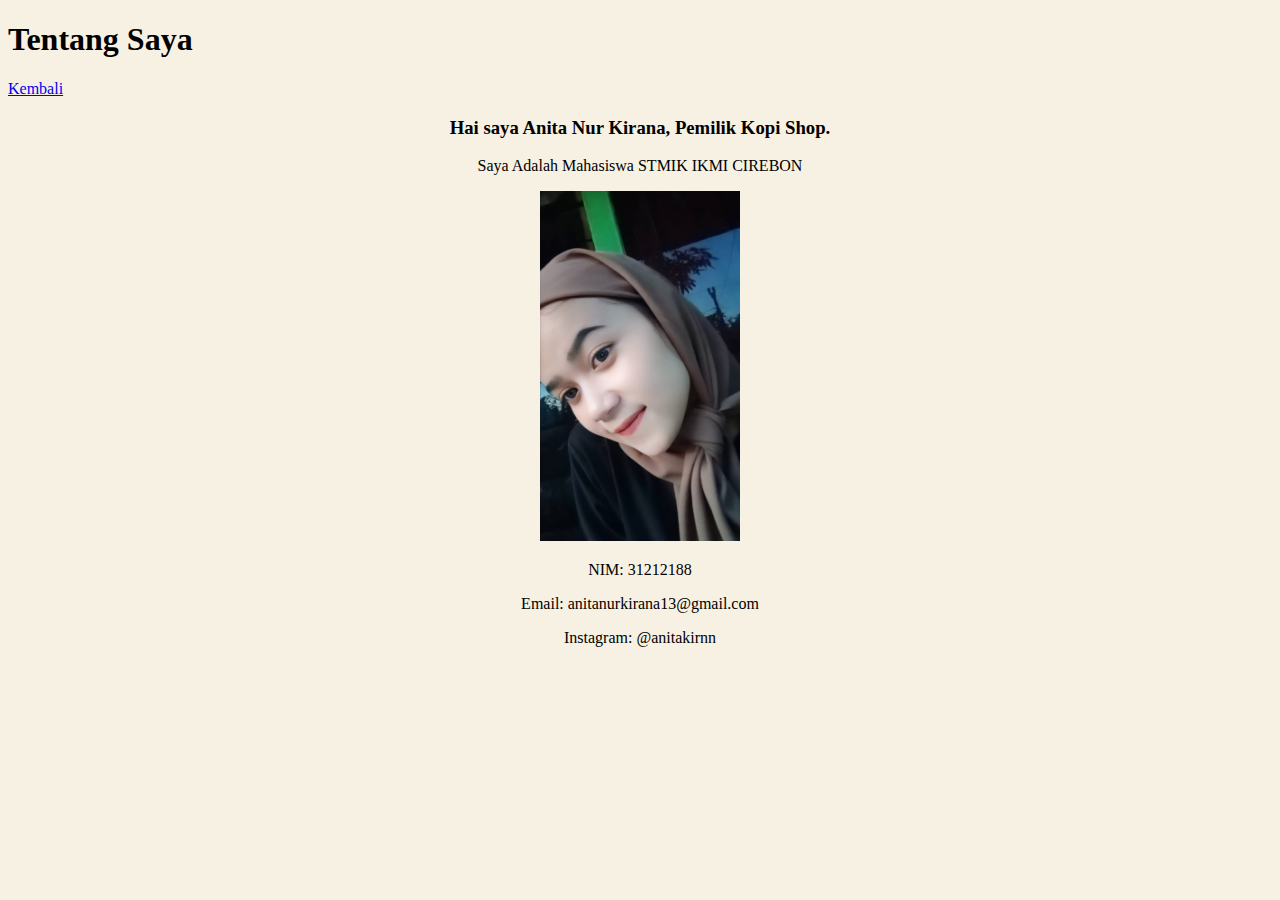
<file: tentang_saya.html>
<!DOCTYPE html>
<html>
<head>
	<meta charset="utf-8">
	<meta name="viewport" content="width=device-width, initial-scale=1">
	<title>Tentang Saya</title>
	<link rel="stylesheet" type="text/css" href="../../css/style_sy.css">
</head>
<body>
	<h1>Tentang Saya</h1>

	<a href="#" onclick="history.go(-1)">Kembali</a>
	<center>
	<h3><p>Hai saya Anita Nur Kirana, Pemilik Kopi Shop.
	</p></h3>
	<p>Saya Adalah Mahasiswa STMIK IKMI CIREBON</p>
	<img src="../../img/profil/profil.jpeg">

	<p>NIM: 31212188</p>
	<p>Email: anitanurkirana13@gmail.com</p>
	<p>Instagram: @anitakirnn</p>
</center>
</body>
</html>
</file>
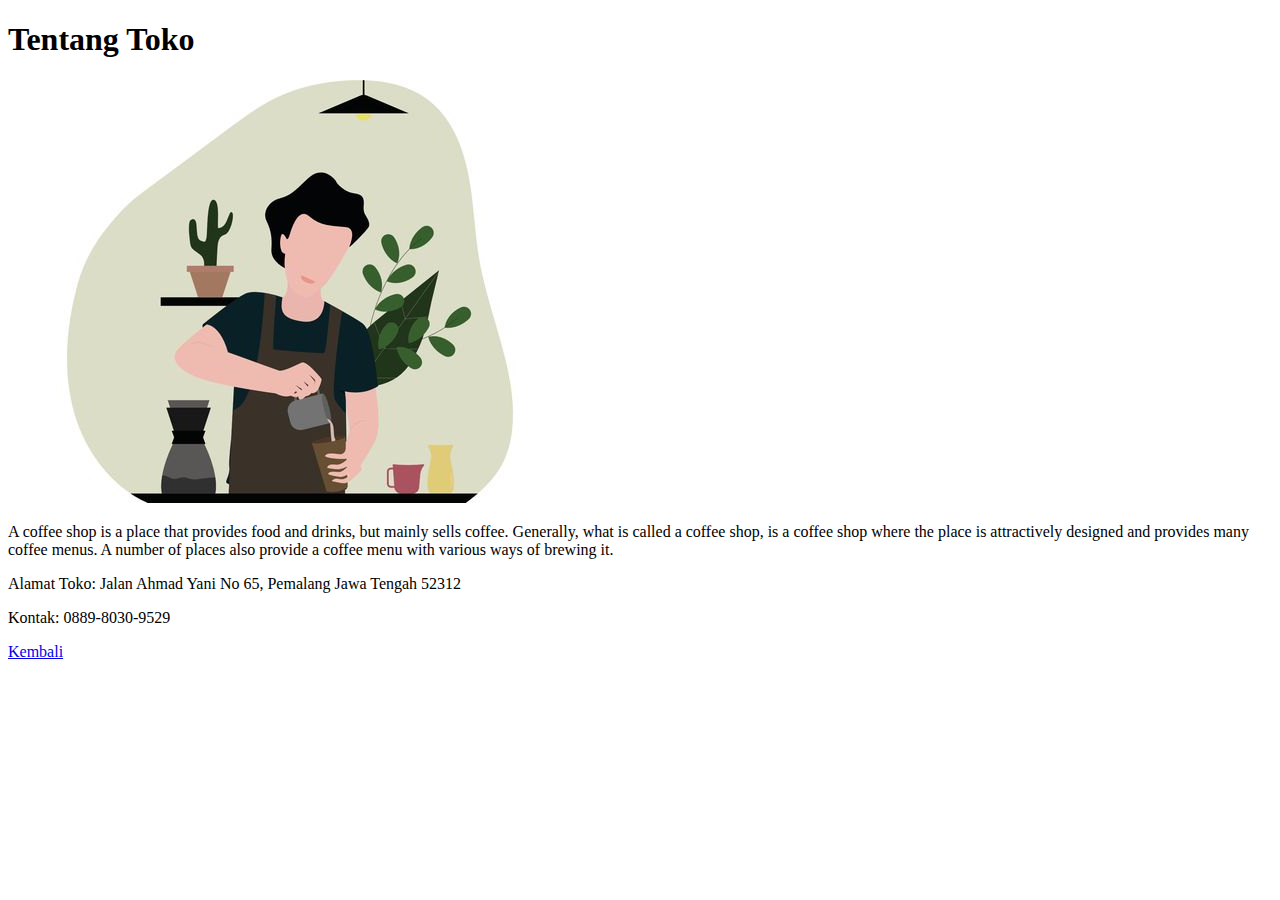
<file: modul/about/tentang_toko.html>
<!DOCTYPE html>
<html>
<head>
	<meta charset="utf-8">
	<meta name="viewport" content="width=device-width, initial-scale=1">
	<title>Tentang Toko</title>
</head>
<body>

	<h1>Tentang Toko</h1>
	
	<img src="../../img/bg/about.jpg">


	<p>A coffee shop is a place that provides food and drinks, but mainly sells coffee. Generally, what is called a coffee shop, is a coffee shop where the place is attractively designed and provides many coffee menus. A number of places also provide a coffee menu with various ways of brewing it.</p>

	<p>Alamat Toko: Jalan Ahmad Yani No 65, Pemalang Jawa Tengah 52312</p>
	<p>Kontak: 0889-8030-9529</p>

	<a href="#" onclick="history.go(-1)">Kembali</a>


</body>
</html>
</file>
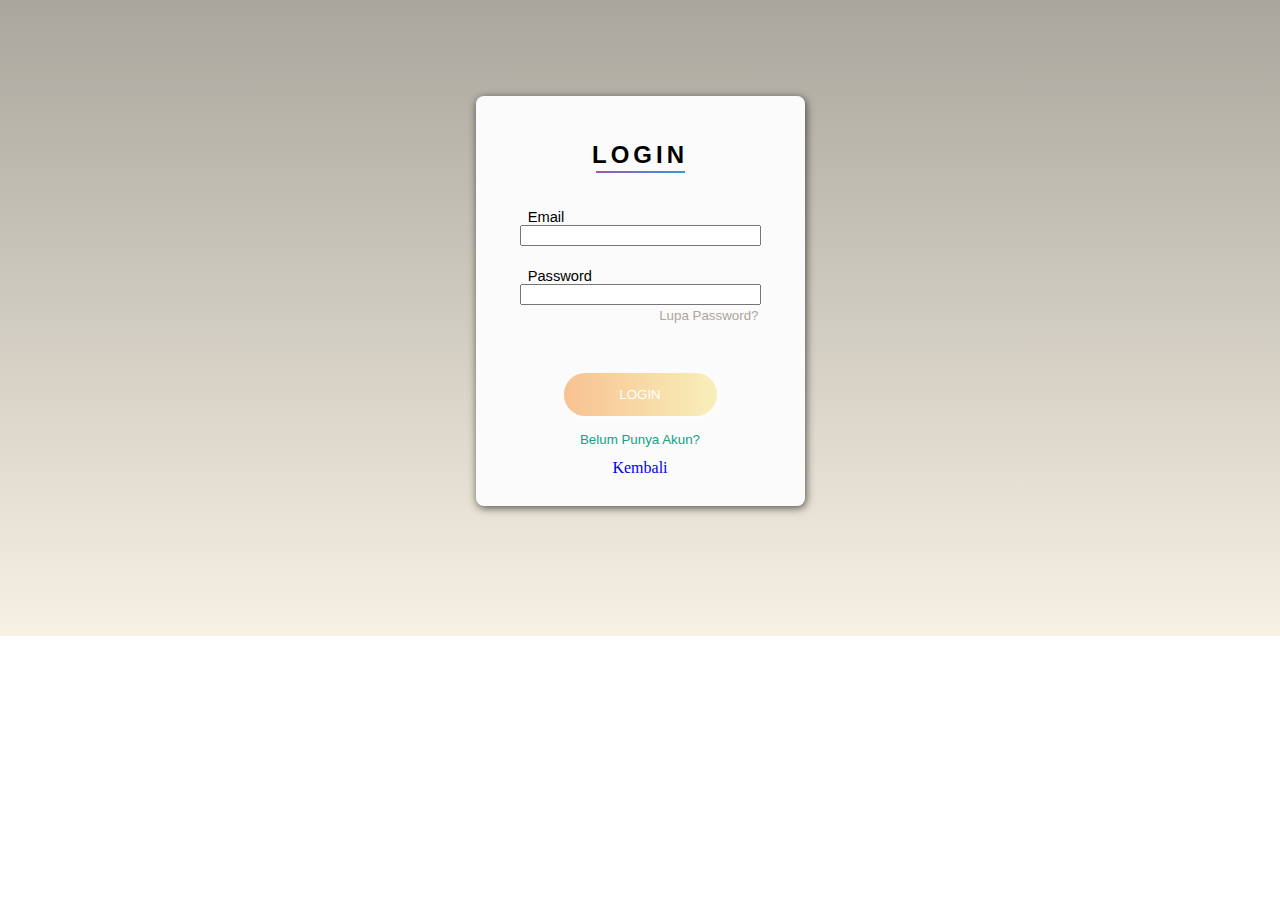
<file: modul/Daftar/login.html>
<!DOCTYPE html>
<html>
<head>
	<meta charset="utf-8">
	<meta name="viewport" content="width=device-width, initial-scale=1.0">
	<title>Daftar</title>
	<link rel="stylesheet" href="../../css/style_df.css">

 </head>
 <body>
 	<div id="card">
 		<div id="card-content">
 			<div id="card-title">

 				<h2>LOGIN</h2>
 				<div class="underline-title"></div>
 			</div>
 			<form method="post" class="form">
 				<label for="user-email" style="padding-top: 13px;">&nbsp;
 					Email

 				</label>
 				<input id="user-email" class="for-content" type="Email"
 				name="Email" autocomplete="on" required/>
 				<div class="form-border"></div>

 				<label for="user-password" style="padding-top: 22px;">&nbsp; Password</label>
 				<input id="user-email" class="for-content" type="Password"
 				name="Password"  required/>
 				<div class="form-border"></div>
 				<a href="#">
 					<legend id="forgot-pass">Lupa Password?</legend>
 				</a>
 				<input id="submit-btn" type="submit" name="submit" value="LOGIN">
 				<a href="#" id="signup">Belum Punya Akun?</a>

 			</form>

 		</div>
 		<center><a href="#" onclick="history.go(-1)">Kembali</a>
</center>
 	</div>
 	
 </body>
 </html>
</file>
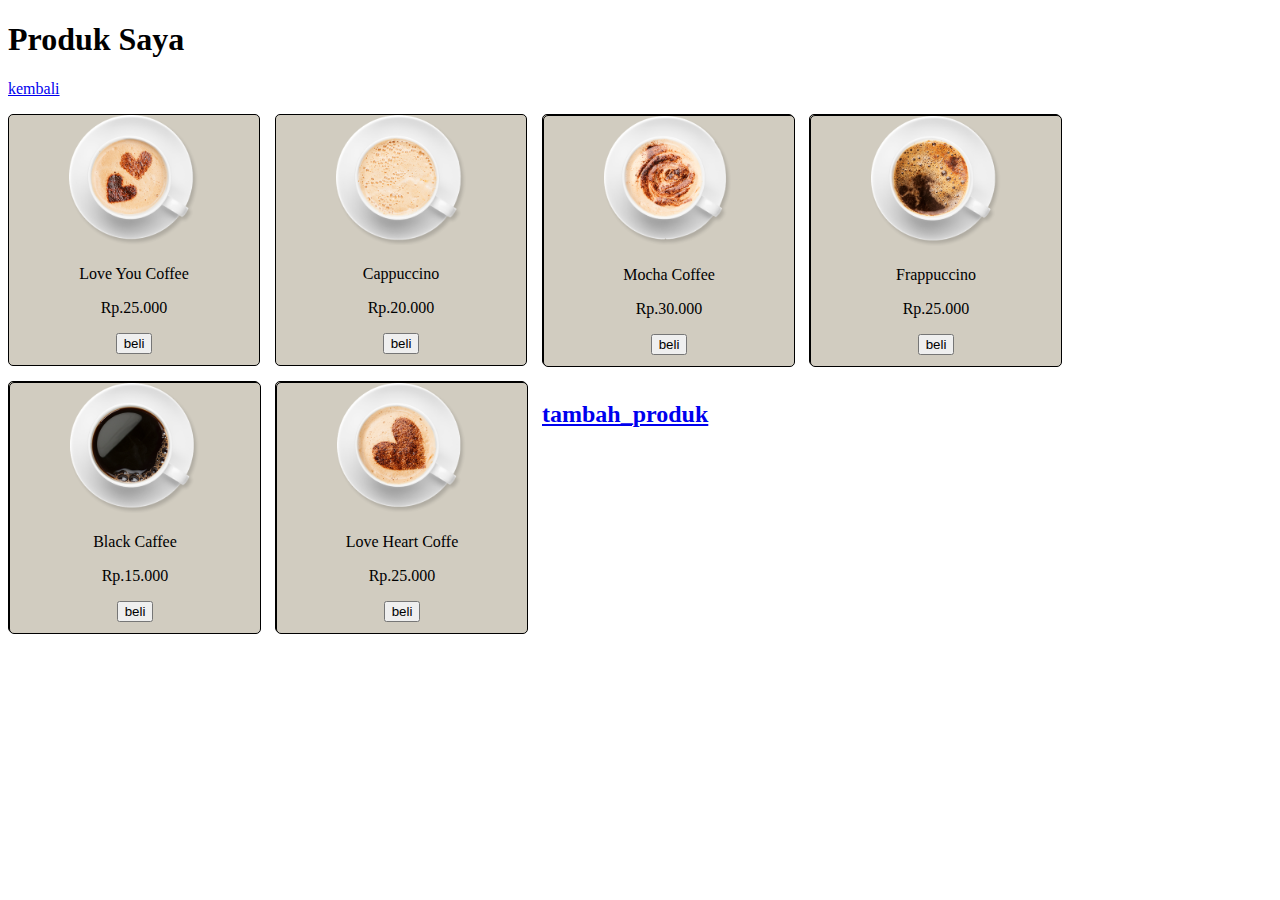
<file: modul/produk/produk_saya.html>
<!DOCTYPE html>
<html>
<head>
	<meta charset="utf-8">
	<meta name="viewport" content="width=device-width, initial-scale=1">
	<title>Produk Saya</title>

	<style type="text/css">
		.produk{
			display: flex;
			flex-wrap: wrap;
			background-color: #fff;

		}

		.item{
			width: 250px;
			height: 250px;
			background: #fff;
			margin-right: 15px;
			margin-bottom: 15px;
			border: solid 1px black;
			border-radius: 5px;
			text-align: center;
			background-color: #d1ccc0;
			
			
		}

	</style>
</head>
<body>
	<h1>Produk Saya</h1>

	<p>
		<a href="#" onclick="history.go(-1)">kembali</a>

	</p>
	<div class="produk">
		<div class="item">
			<img src="../../img/prodak/menu-1.png" height="130px" width="130px">
			<p>Love You Coffee</p>
			<p>Rp.25.000</p>
			<button>beli</button>
			
		</div>
		<div class="item">
			<img src="../../img/prodak/menu-2.png" height="130px" width="130px">
			<p>Cappuccino</p>
			<p>Rp.20.000</p>
			<button>beli</button>
			
		</div>
		<div class="item">
			<div class="item">
			<img src="../../img/prodak/menu-3.png" height="130px" width="130px">
			<p>Mocha Coffee</p>
			<p>Rp.30.000</p>
			<button>beli</button>
			
		</div>
		</div>
		<div class="item">
			<div class="item">
			<img src="../../img/prodak/menu-4.png" height="130px" width="130px">
			<p>Frappuccino</p>
			<p>Rp.25.000</p>
			<button>beli</button>
			
		</div>
		</div>
		<div class="item">
			<div class="item">
			<img src="../../img/prodak/menu-5.png" height="130px" width="130px">
			<p>Black Caffee</p>
			<p>Rp.15.000</p>
			<button>beli</button>
			
		</div>
		</div>
		<div class="item">
			<div class="item">
			<img src="../../img/prodak/menu-6.png" height="130px" width="130px">
			<p>Love Heart Coffe</p>
			<p>Rp.25.000</p>
			<button>beli</button>
			
		</div>
		</div>
		<h2><a href="tambah_produk.html">tambah_produk</a></h2>
	</div>



</body>
</html>
</file>
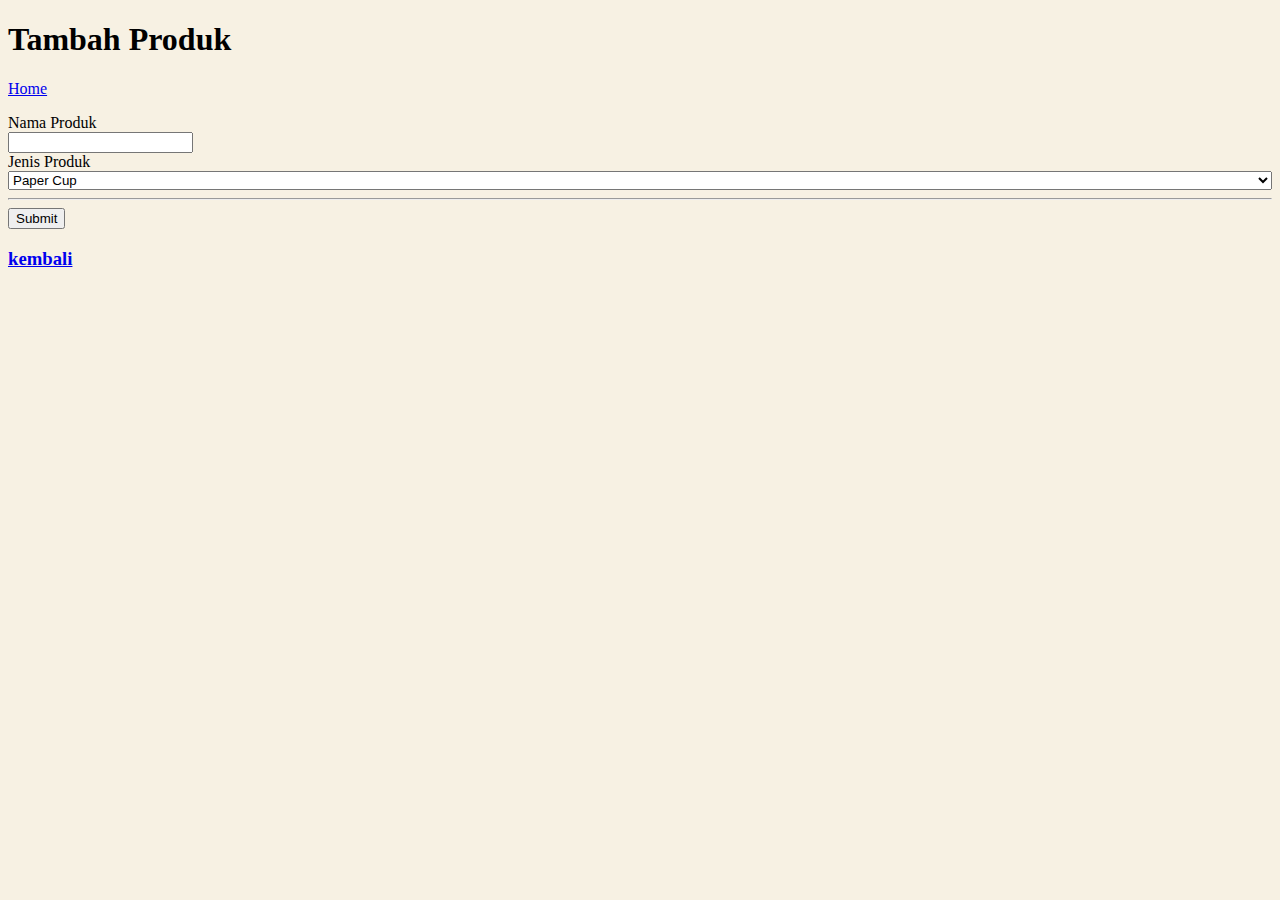
<file: modul/produk/tambah_produk.html>
<!DOCTYPE html>
<html>
<head>
	<meta charset="utf-8">
	<meta name="viewport" content="width=device-width, initial-scale=1">
	<title>Tambah Produk</title>

	<style type="text/css">
		input[type-text], select, textarea {
			width: 100%;
		}
		body{
			background-color: #f7f1e3;
		}
	</style>
</head>
<body>
	<h1>Tambah Produk</h1>

	<p>

		<a href="../../index.html">Home</a>
	</p>

	<div id="blok_tambah_produk">

		Nama Produk <br>
		<input type="text" name="">

		<br>
		Jenis Produk <br>
		<select>
			<option>Paper Cup</option>
			<option>Sealer Cup</option>
			<option>Plastic Cup</option>
			<option>Lainnya</option>
		</select>
	</div>

	<hr>
	<button>Submit</button>
	<h3><a href="#" onclick="history.go(-1)">kembali</a></h3>

</body>
</html>
</file>
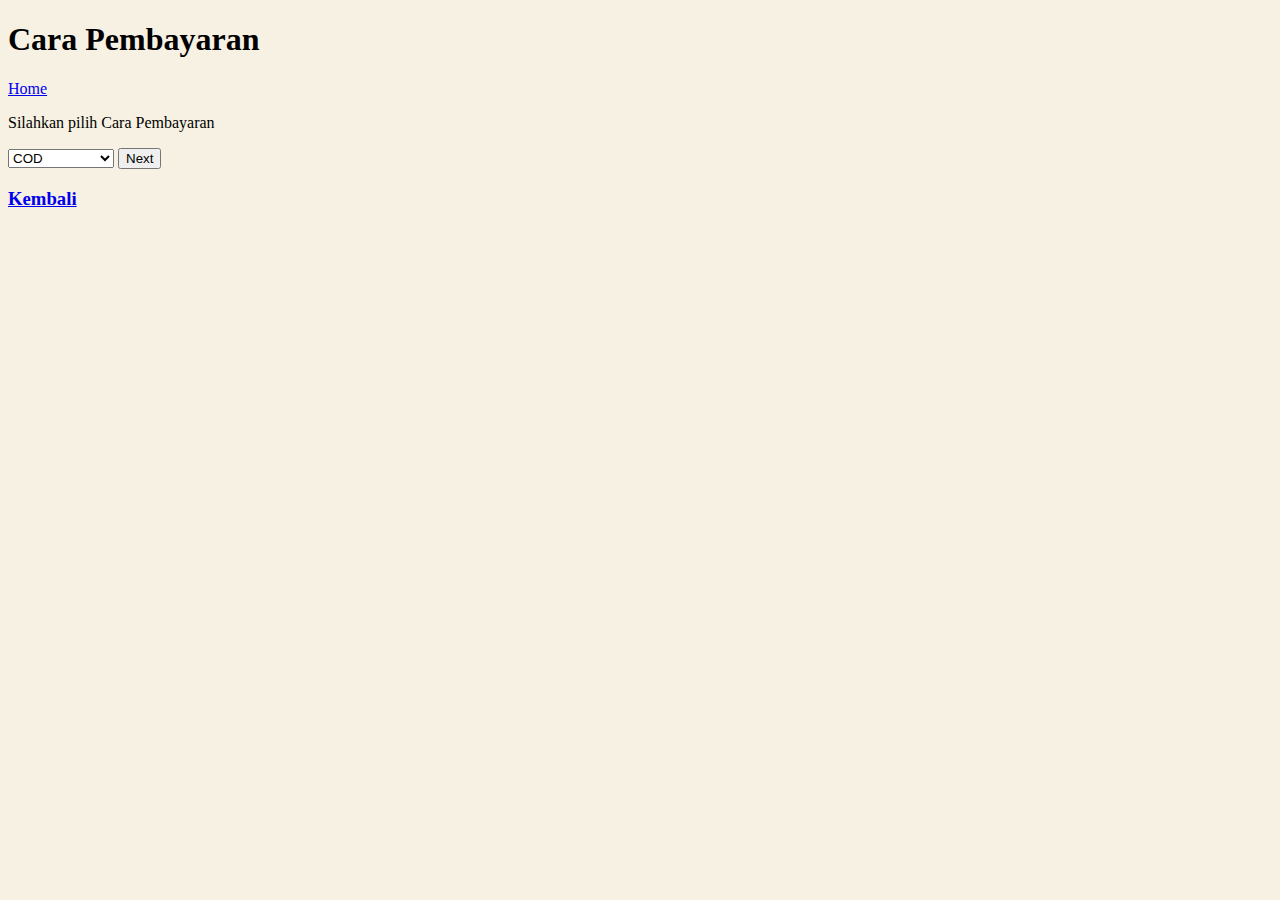
<file: modul/trx/cara_pembayaran.html>
<!DOCTYPE html>
<html>
<head>
	<meta charset="utf-8">
	<meta name="viewport" content="width=device-width, initial-scale=1">
	<title>cara pembayaran</title>
</head>
<body>

	<h1>Cara Pembayaran</h1>

	<style type="text/css">
		body{
			background-color: #f7f1e3;
		}
	</style>

	<a href="../../index.html">Home</a>

	<p>Silahkan pilih Cara Pembayaran</p>

	<select>
		<option>COD</option>
		<option>Transfer Bank</option>s
		<option>Via Dana</option>
	</select>
	<button>Next</button>

	<h3>
		<a href="#" onclick="history.go(-1)">Kembali</a>
	</h3>

</body>
</html>
</file>
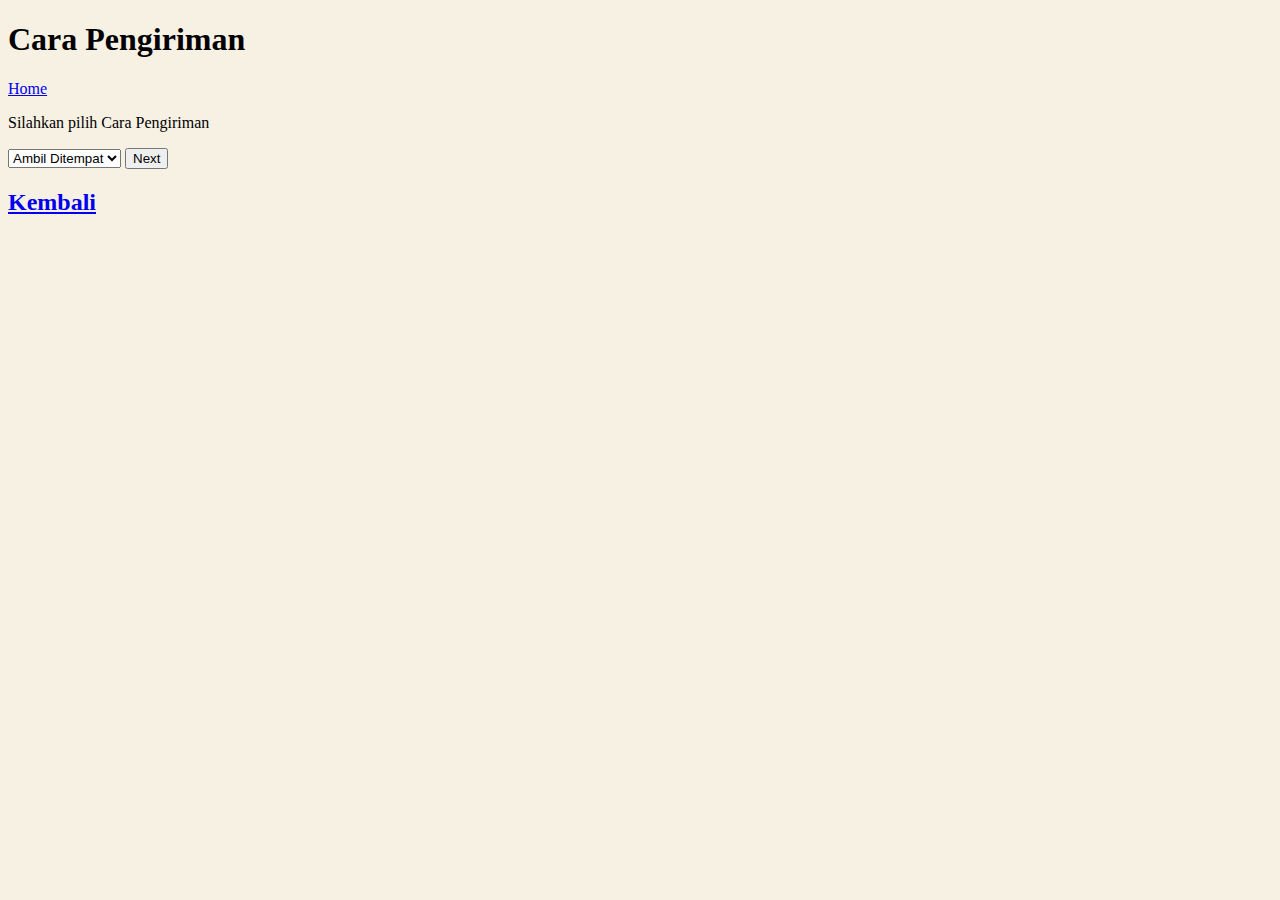
<file: modul/trx/cara_pengiriman.html>
<!DOCTYPE html>
<html>
<head>
	<meta charset="utf-8">
	<meta name="viewport" content="width=device-width, initial-scale=1">
	<title>cara pengiriman</title>
</head>
<body>
	<h1>Cara Pengiriman</h1>

	<style type="text/css">
		body{
			background-color: #f7f1e3;
		}
	</style>
	<a href="../../index.html">Home</a>

	<p>Silahkan pilih Cara Pengiriman</p>

	<select>
		<option>Ambil Ditempat</option>
		<option>COD</option>
		<option>Kurir</option>
	</select>

	<button>Next</button>
	<h2><a href="#" onclick="history.go(-1)">Kembali</a></h2>
</body>
</body>
</html>
</file>
<file: css/style_sy.css>
body{
	background-color: #f7f1e3;
}
img{
	height: 350px;
	width: 200px;
}
</file>
<file: css/style_df.css>
a{
	text-decoration: none;
}
body{
	background: -webkit-linear-gradient(bottom,#f7f1e3,#aaa69d);
	background-repeat: no-repeat;
}
label{
	font-family: "Raleway",sans-serif;
	font-size: 11pt;
}
#forgot-pass{
	color: #aaa69d;
	font-family: "Raleway",sans-serif;
	font-size: 10pt;
	margin-top: 3px;
	text-align: right;
}
#card{
	background: #fbfbfb;
	border-radius: 8px;
	box-shadow: 1px 2px 8px rgba(0,0,0,0.65);
	height: 410px;
	margin: 6rem auto 8.1rem auto;
	width: 329px;
}
#card-content{
	padding: 12px 44px;
}
#card-title{
	font-family: "Releway Thin",sans-serif;
	letter-spacing: 4px;
	padding-bottom: 23px;
	padding-top: 13px;
	text-align: center;
}
#signup{
	color: #16a085;
	font-family: "Raleway",sans-serif;
	font-size: 10pt;
	margin-top: 16px;
	text-align: center;
}
#submit-btn{
	background: -webkit-linear-gradient(right,#F8EFBA,#f8c291);
	border-radius: 21px;
	border: none;
	box-shadow: 0px 1px 8px #ffffff;
	cursor: pointer;
	color: white;
	font-family: "Releway SemiBold",sans-serif;
	height: 42.3px;
	margin: 0 auto;
	margin-top: 50px;
	transition: 0.25s;
	width: 153px;
}
#submit-btn:hover{
	box-shadow: 0px 1px 18px #ffffff;
}
.form{
	align-items: left;
	display: flex;
	flex-direction: column;
}
#.form-border{
	height: 1px;
	width: 100%;
	background: -webkit-linear-gradient(right,#3498db,#9b59b6);
}
.form-content{
	background: #fbfbfb;
	border: none;
	outline: none;
	padding-top: 14px;
}
.underline-title{
	background: -webkit-linear-gradient(right,#3498db,#9b59b6);
	height: 2px;
	margin: -1.1rem auto 0 auto;
	width: 89px;
}
</file>
